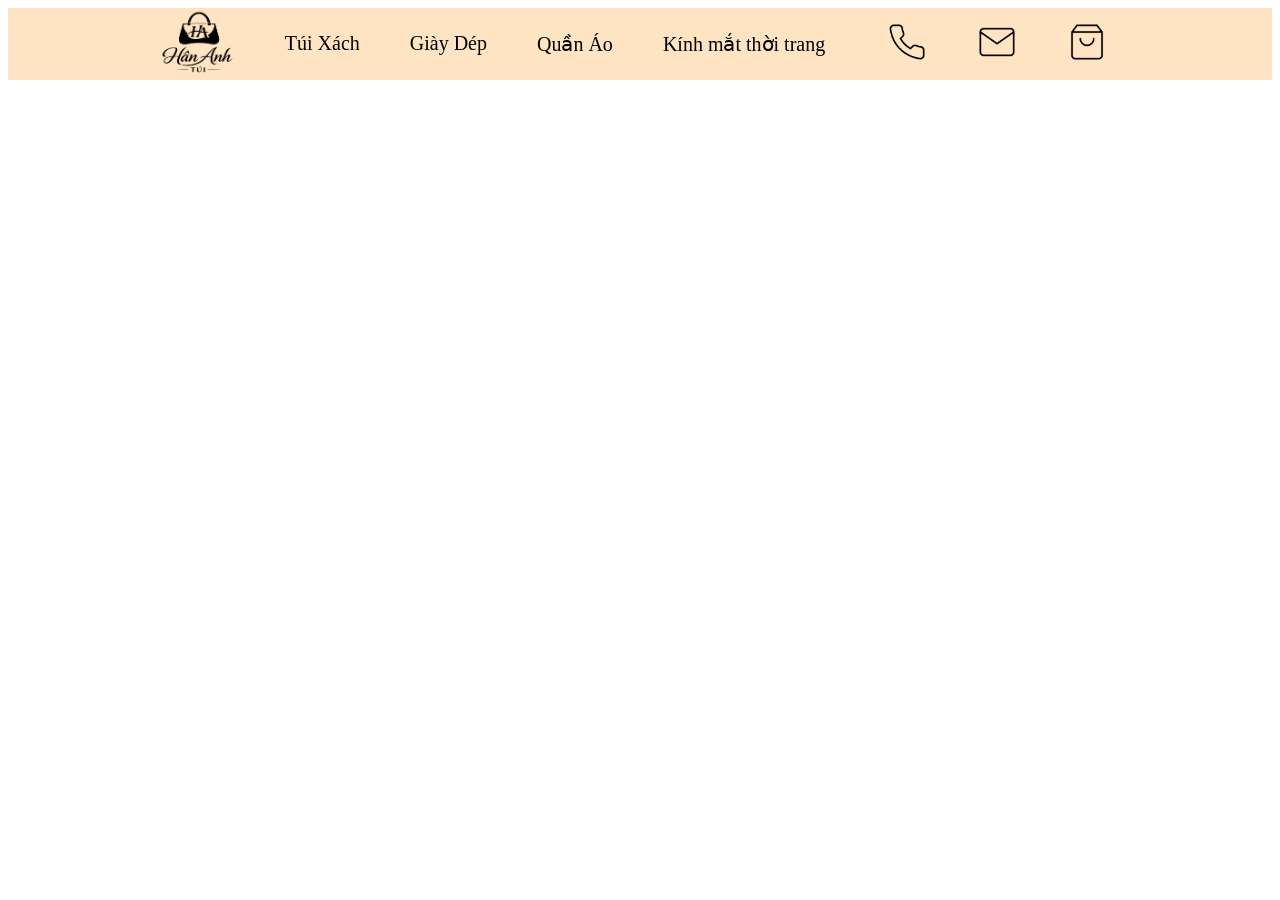
<file: index.html>
<!doctype html>
<html lang="en">
  <head>
    <meta charset="UTF-8" />
    <meta name="viewport" content="width=device-width, initial-scale=1.0" />
    <title>Kho túi xách, giày dép nữ</title>
    <link rel="stylesheet" href="style.css" />
  </head>
  <body>
    <div class="menu">
      <div class="b c1">
        <a href="#"><img class="logo" src="img\logo.png" alt="logo" /></a>
      </div>

      <div class="b c2">
        <nav class="danh-sach">
          <ul>
            <li><a href="#!">Túi Xách</a></li>
            <li><a href="#!">Giày Dép</a></li>
            <li><a href="#!">Quần Áo</a></li>
            <li><a href="#!">Kính mắt thời trang</a></li>
          </ul>
        </nav>
      </div>

      <div class="b c3">
        <a href="#!"><img class="icon" src="img/call.png" alt="" /></a>
        <a href="#!"><img class="icon" src="img/lien-he.png" alt="" /></a>
        <a href="#!"><img class="icon" src="img/gio hang.png" alt="" /></a>
      </div>
    </div>
  </body>
</html>
</file>
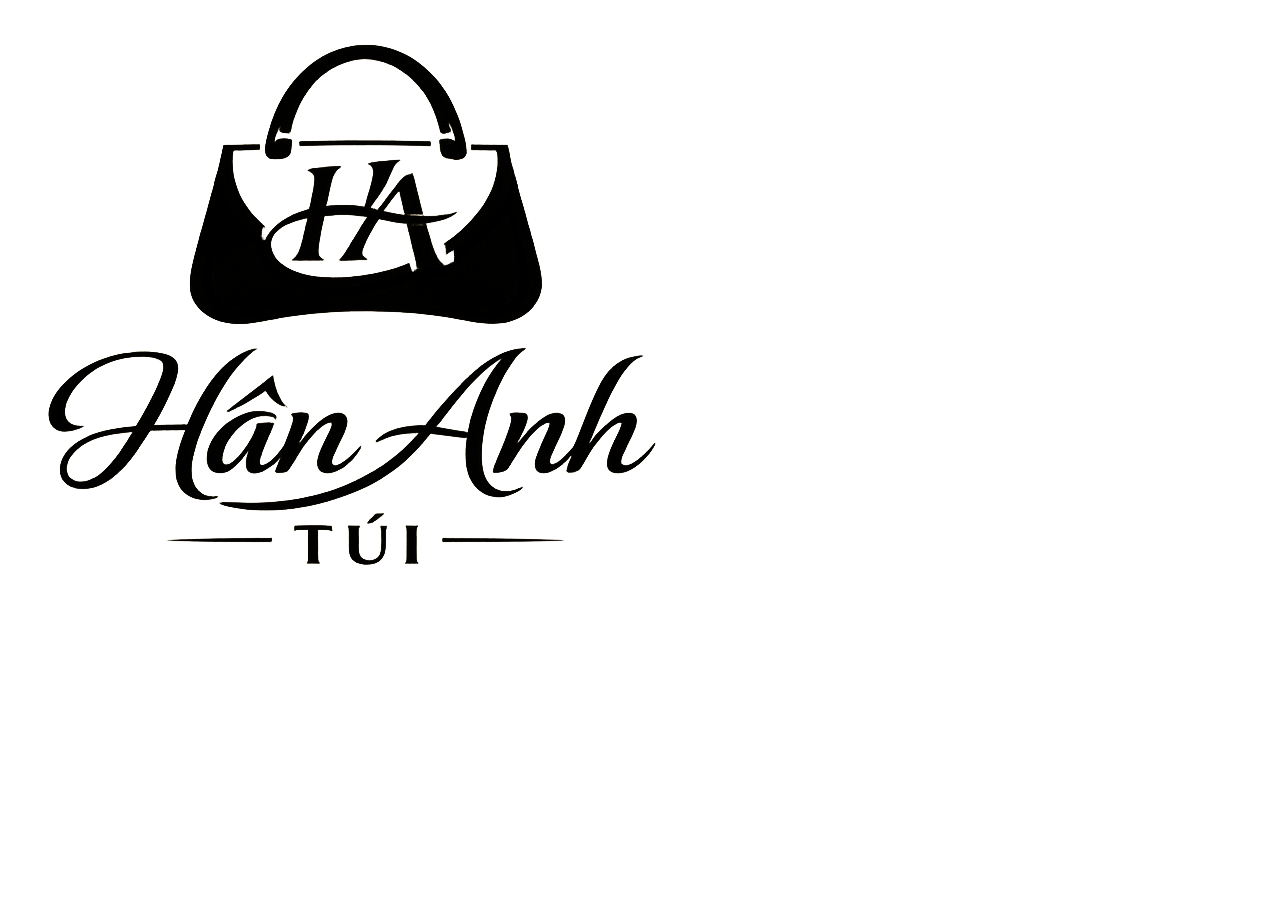
<file: test.html>
<!doctype html>
<html lang="en">
  <head>
    <meta charset="UTF-8" />
    <meta name="viewport" content="width=device-width, initial-scale=1.0" />
    <title>Kho túi xách, giày dép nữ</title>
  </head>
  <body>
    <div class="menu">
      <div class="b c1"></div>
      <a href="#!"><img src="img\logo.png" alt="logo" /></a>
      <div class="b c2"></div>
      <div class="b c3"></div>
    </div>
  </body>
</html>
</file>
<file: style.css>
body {
}
.menu {
  display: flex;
  justify-content: space-between;
  align-items: center;
  padding: 0 150px;
  background-color: bisque;
  height: 72px;
}
.logo {
  width: 80px;
  display: block;
}

.icon {
  width: 40px;
}
ul {
  list-style: none;
  display: flex;
  gap: 20px;
  font-size: 20px;
  margin: 0;
  padding: 0;
}
a {
  padding: 15px;
  text-decoration: none;
  color: black;
}

.c3 {
  display: flex;
  gap: 20px;
}
</file>
